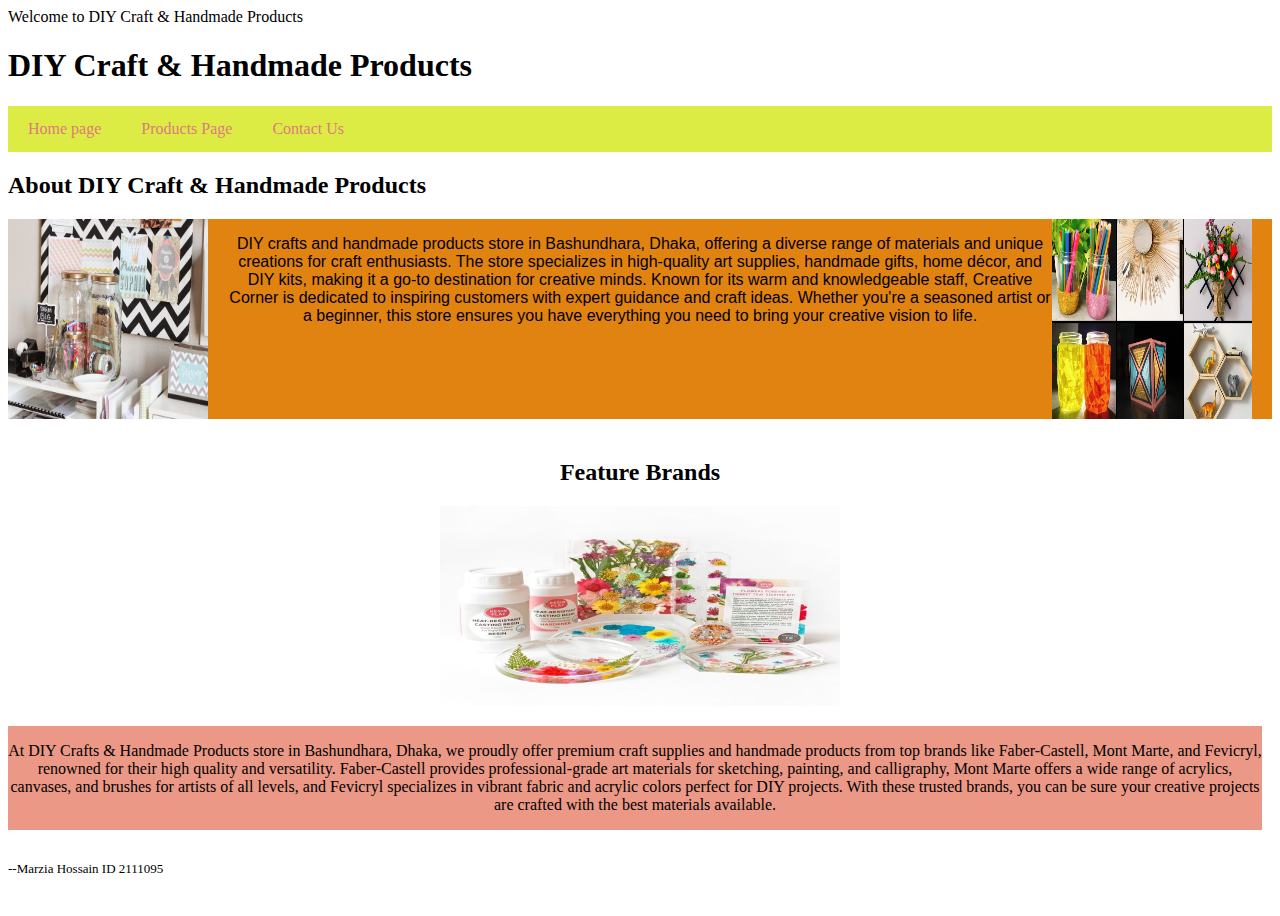
<file: index.html>
<html lang="en">
<head>
    <meta charset="UTF-8">
    <meta name="viewport" content="width=device-width, initial-scale=1.0">
    <title>DIY Craft & Handmade Products</title>
    <link rel="stylesheet" href="index.css">
</head>
<body>
 <!--Marzia Hossain, ID: 211095 -->
    <header class="text">
        <p style="font-size: medium;"> Welcome to DIY Craft & Handmade Products </p>
    </header>
    
    <h1>DIY Craft & Handmade Products</h1>
    <div class="navbar">
        <a href="index.html"> Home page </a>
        <a href="index2.html"> Products Page </a>
        <a href="index3.html"> Contact Us </a>
        </div>
        <h2> About DIY Craft & Handmade Products </h2>
        <div class="content">
            <a href="https://www.DIY Craft&HandmadeProducts.com/page/about-us">
          <img src="pic-1.jpg" alt="pic-1" width="200px" height="200px" style="margin-right: 20px">
          </a>
          <p>DIY crafts and handmade products store in Bashundhara, Dhaka, offering a diverse range of materials and unique creations for craft enthusiasts. The store specializes in high-quality art supplies, handmade gifts, home décor, and DIY kits, making it a go-to destination for creative minds. Known for its warm and knowledgeable staff, Creative Corner is dedicated to inspiring customers with expert guidance and craft ideas. Whether you're a seasoned artist or a beginner, this store ensures you have everything you need to bring your creative vision to life.

         </p> 
          <a href="https://www.DIYCraft&HandmadeProducts.com/" >
            <img src="pic-2.jpg" alt="products" width="200px" height="200px" style="margin-right: 20px">
        </a>
    </div>
    <div class="content2">
        <div class="image-container">
            <h2> Feature Brands </h2>
            <a href="https://www.DIYcrafts&HandmadeProducts.com"></a>
            <img src="pic-3.jpg" alt="brands" width="400px" height="200px"> 
            </a>
        </div>
        <div class="text-container">
            <p> 
                At DIY Crafts & Handmade Products store in Bashundhara, Dhaka, we proudly offer premium craft supplies and handmade products from top brands like Faber-Castell, Mont Marte, and Fevicryl, renowned for their high quality and versatility. Faber-Castell provides professional-grade art materials for sketching, painting, and calligraphy, Mont Marte offers a wide range of acrylics, canvases, and brushes for artists of all levels, and Fevicryl specializes in vibrant fabric and acrylic colors perfect for DIY projects. With these trusted brands, you can be sure your creative projects are crafted with the best materials available.    
            </p>
    
        </div>
        <br>
        <footer class="text">
            <p style="font-size: small;"> --Marzia Hossain ID 2111095</p>
        </footer>
        <br>
            </div>
            
</body>
</html>
</file>
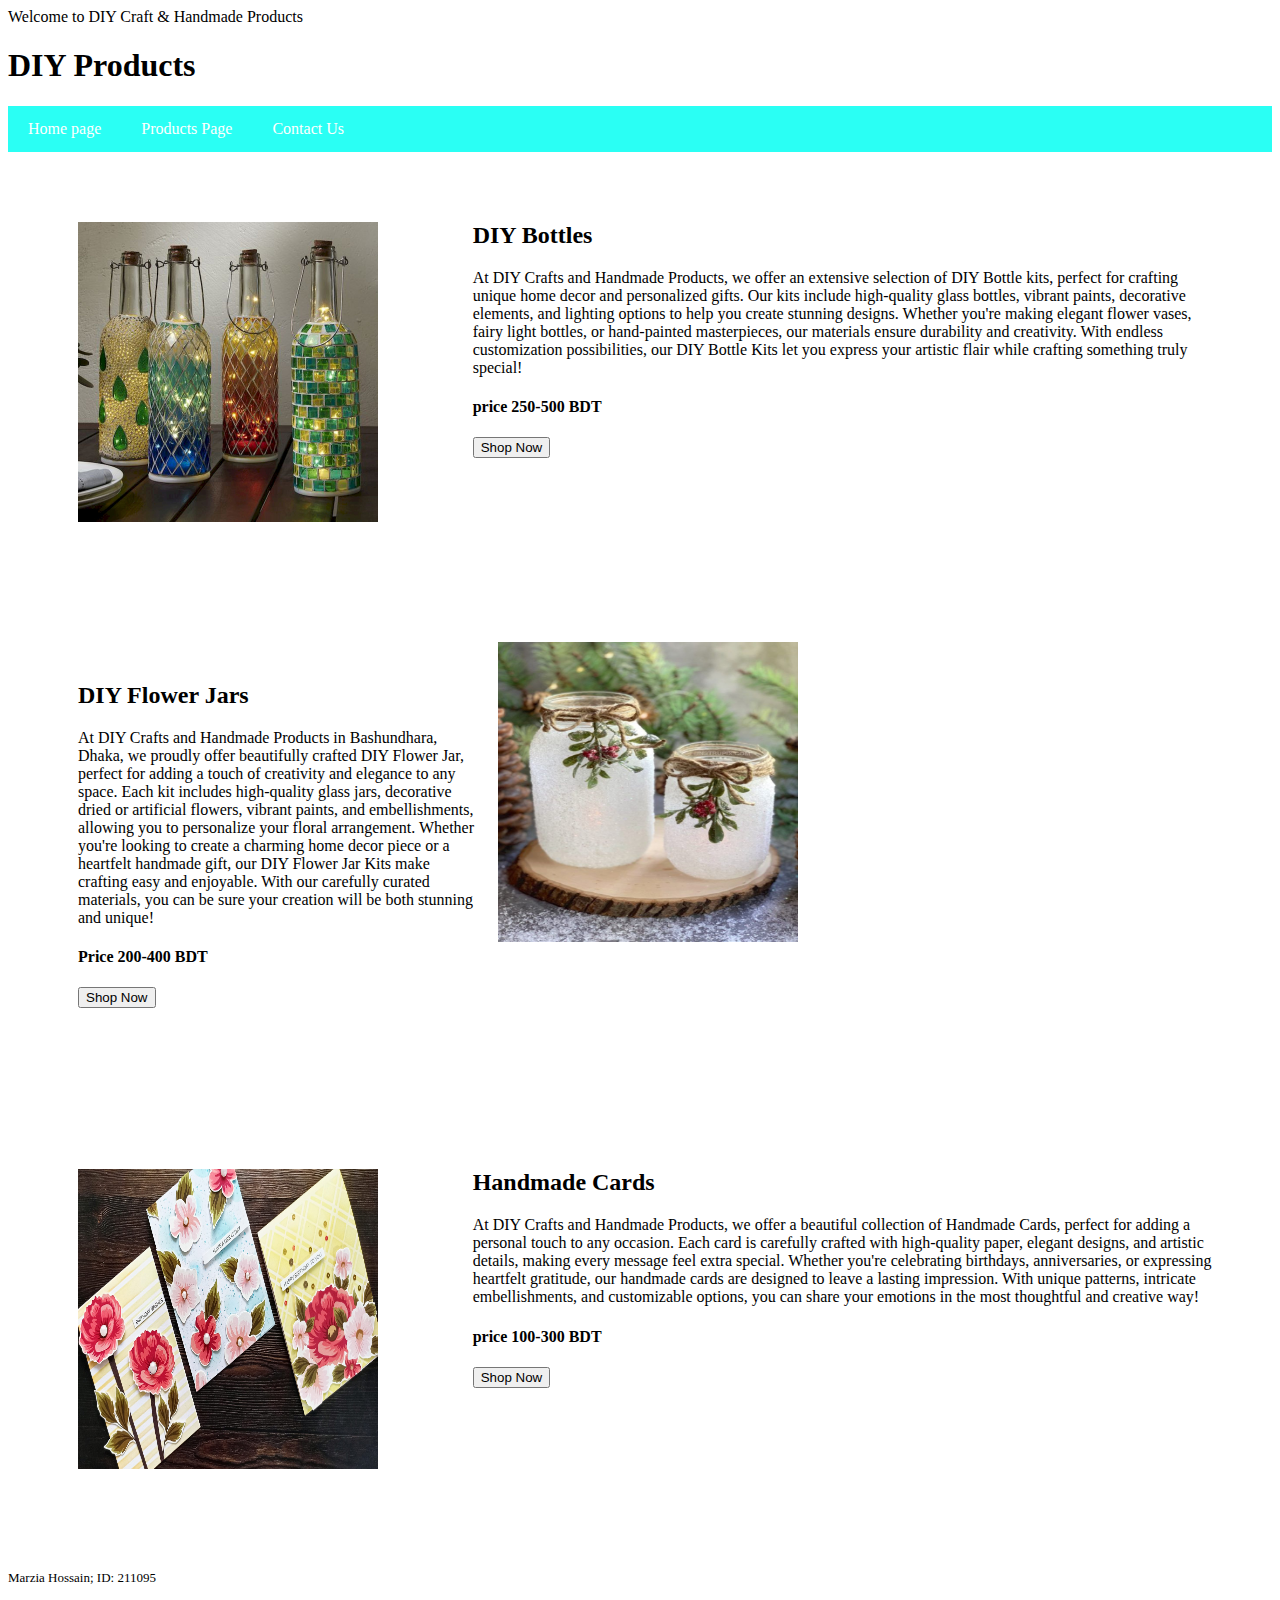
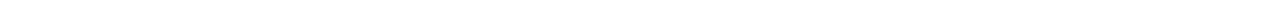
<file: index2.html>
<html lang="en">
<head>
    <meta charset="UTF-8">
    <meta name="viewport" content="width=device-width, initial-scale=1.0">
    <title>Welcome to DIY Craft & Handmade Products</title>
    <link rel="stylesheet" href="index2.css">
</head>
<body>
      <!--Marzia Hossain, ID: 2111095 -->
      <header class="text">
        <p style="font-size: medium;"> Welcome to DIY Craft & Handmade Products </p>
    </header>
    <h1> DIY Products </h1>
    <div class="navbar">
        <a href="index.html"> Home page </a>
        <a href="index2.html"> Products Page </a>
        <a href="index3.html"> Contact Us </a>
        </div>
        <div class="red">
            <div class="blue">
                <a href="https://www.Welcome to DIY Craft & Handmade Products.com">
                    <img class="about-img" src="DIYbottles.jpg">
                    </a>
            </div>
            <div class="about">
                <h2> DIY Bottles </h2>
                <p> At DIY Crafts and Handmade Products, we offer an extensive selection of DIY Bottle kits, perfect for crafting unique home decor and personalized gifts. Our kits include high-quality glass bottles, vibrant paints, decorative elements, and lighting options to help you create stunning designs. Whether you're making elegant flower vases, fairy light bottles, or hand-painted masterpieces, our materials ensure durability and creativity. With endless customization possibilities, our DIY Bottle Kits let you express your artistic flair while crafting something truly special!

                 </p>
                
                <h4> price 250-500 BDT </h4>
                <button>Shop Now</button>
                
            </div>
        </div>
        <div class="red">
            <div class="blue">
                
                <H2> DIY Flower Jars </h2>
                <p> 
                    At DIY Crafts and Handmade Products in Bashundhara, Dhaka, we proudly offer beautifully crafted DIY Flower Jar, perfect for adding a touch of creativity and elegance to any space. Each kit includes high-quality glass jars, decorative dried or artificial flowers, vibrant paints, and embellishments, allowing you to personalize your floral arrangement. Whether you're looking to create a charming home decor piece or a heartfelt handmade gift, our DIY Flower Jar Kits make crafting easy and enjoyable. With our carefully curated materials, you can be sure your creation will be both stunning and unique!
                </p>
                <h4> Price 200-400 BDT <h4>
                <button>Shop Now</button>
            </div>
            <div class="content">
                <a href="DIYflowerjar.jpg">
                    <img src="DIYflowerjar.jpg">
                </a>
            </div>
        </div>
        <div class="red">
        <div class="blue">
            <a href="HandmadeCards.jpg">
                <img class="about-img" src="HandmadeCards.jpg">
                </a>
        </div>
        <div class="about">
            <h2> Handmade Cards </h2>
            <p> At DIY Crafts and Handmade Products, we offer a beautiful collection of Handmade Cards, perfect for adding a personal touch to any occasion. Each card is carefully crafted with high-quality paper, elegant designs, and artistic details, making every message feel extra special. Whether you're celebrating birthdays, anniversaries, or expressing heartfelt gratitude, our handmade cards are designed to leave a lasting impression. With unique patterns, intricate embellishments, and customizable options, you can share your emotions in the most thoughtful and creative way!
             </p>
            
            <h4> price 100-300 BDT </h4>
            <button>Shop Now</button>
            
        </div>
    </div>
    
    <br>
<footer class="text">
    <p style="font-size: small;"> Marzia Hossain; ID: 211095 </p>
</footer>
<br>
</body>
</html>
</file>
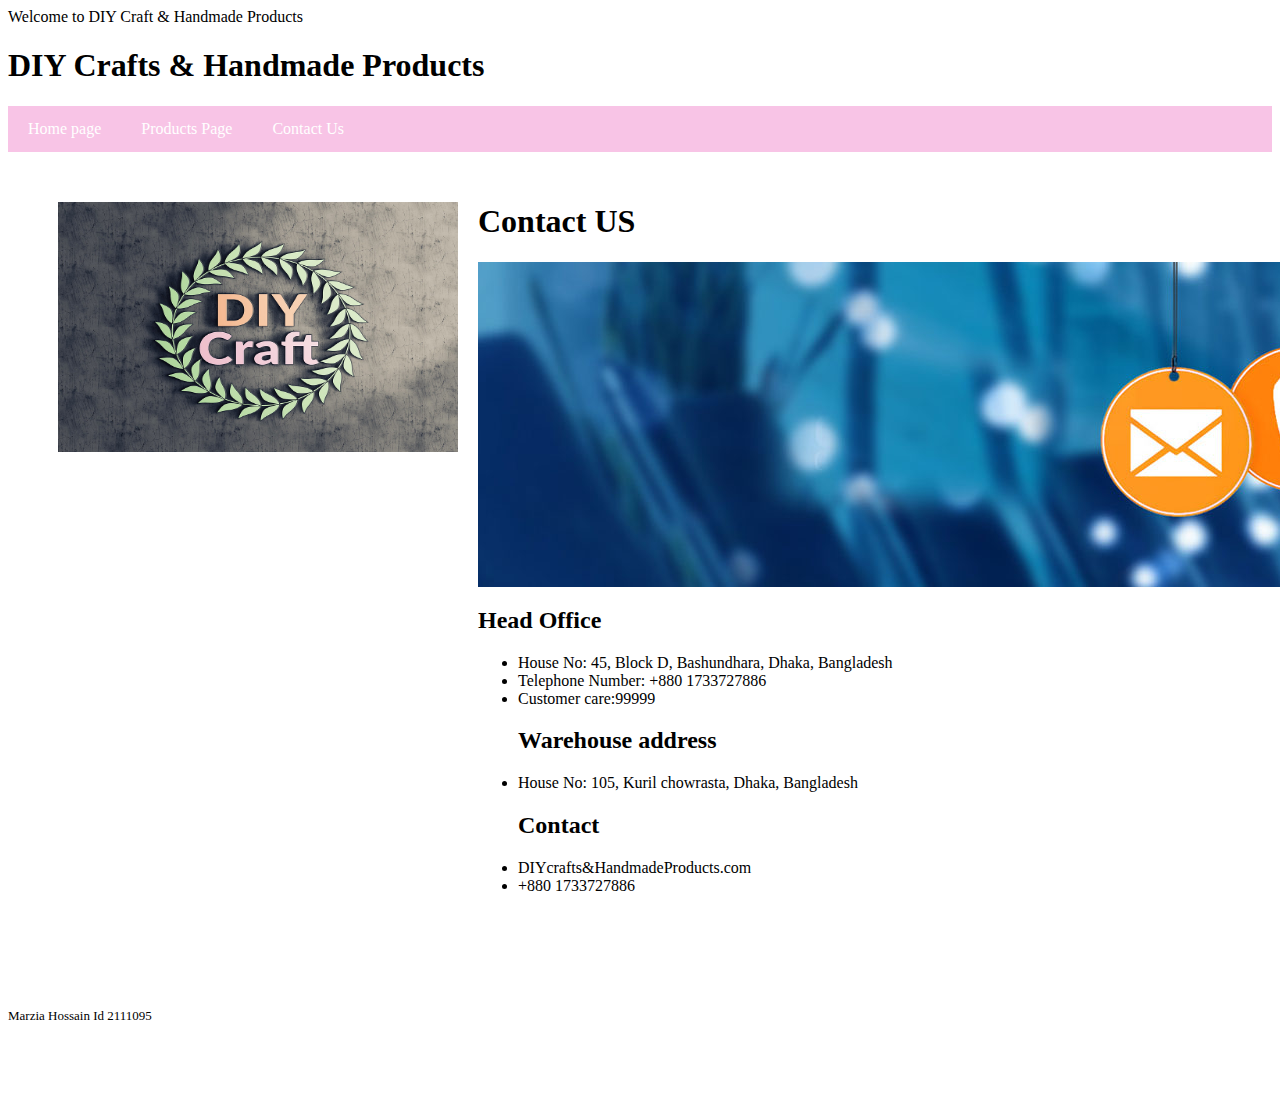
<file: index3.html>
<html lang="en">
<head>
    <meta charset="UTF-8">
    <meta name="viewport" content="width=device-width, initial-scale=1.0">
    <title>Document</title>
    <link rel="stylesheet" href="index3.css">
</head>
<body>
  <!--Marzia Hossain, ID: 211095 -->
  <header class="text">
    <p style="font-size: medium;"> Welcome to DIY Craft & Handmade Products </p>
</header>
<h1> DIY Crafts & Handmade Products </h1>
<div class="navbar">
    <a href="index.html"> Home page </a>
    <a href="index2.html"> Products Page </a>
    <a href="index3.html"> Contact Us </a>
</div>

<div class="container">
    <div class="content">
        <a href="https://www.DIY crafts and products.com/contact">
            <img class="about-img" src="aboutme.jpg">
            </a>
    </div>
    <div class="about">
        <h1> Contact US </h1>
        <img class="contactus" src="last.jpg">
                <h2> Head Office </h2>
                <ul>
                    <li>
                        House No: 45, Block D, Bashundhara, Dhaka, Bangladesh </li>
                        <li>
                        Telephone Number: +880 1733727886 </li>
                        
                      <li>  Customer care:99999 </li>
         <h2> Warehouse address </h2>
                    <li> House No: 105, Kuril chowrasta, Dhaka, Bangladesh
                    </li>
        <h2> Contact </h2>
                    <li> DIYcrafts&HandmadeProducts.com </li>
                    <li> +880 1733727886

                        
                        
                          </li>
                </ul>
            </div>   
            <div class="content">
                <a href="https://www.DIY crafts & Handmade Products.com/contact"></a>
                    
                
            </div>

     
    </div>
</div><br><br><br>
<footer class="text">
    <p style="font-size: small;"> Marzia Hossain Id 2111095 </p>
</footer>
<br><br><br>
            
        </div>
        </div>

</body>
</html>
</file>
<file: index.css>
.navbar {
  overflow: hidden; 
  background-color: rgb(220, 236, 69); 
}


.navbar a {
  float: left; 
  display: block; 
  color: rgb(223, 123, 123); 
  text-align: center; 
  padding: 14px 20px; 
  text-decoration: none; 
}


.navbar a.right {
  float: right; 
}

.navbar a:hover {
  background-color: #e9d2e3; 
  color: rgb(160, 47, 109); 
}
.content{
  font-family: 'Gill Sans', 'Gill Sans MT', Calibri, 'Trebuchet MS', sans-serif;
  font-size: medium;
  display: flex;
  border: 1px;
  background-color: rgb(225, 131, 16);
  text-align: center;

}
.text-container {
  display: grid;
  background-color: rgb(235, 152, 135);
  margin-right:10px;
  text-align: center;
}

.image-container {
  text-align: center; 
  margin: 0 auto; 
  padding: 20px; 
}
</file>
<file: index2.css>
.navbar {
    overflow: hidden; 
    background-color: rgba(0, 255, 242, 0.837);
  }
    
    
    .navbar a {
      float: left; 
      display: block; 
      color: white; 
      text-align: center; 
      padding: 14px 20px; 
      text-decoration: none; 
    }
    
    
    .navbar a.right {
      float: right; 
    }
    
    .navbar a:hover {
      background-color: #ddd; 
      color: rgb(31, 61, 103); 
    }
      
    
    
    
    
    .red {
        display: flex;
        padding: 50px;
      }
      
      .blue{
        display: inline-block;
        width: 400px;
        margin: 20px;
      }
      
      .red img {
        width: 300px;
        height: 300px;
      }
      
      .about {
        width: 800px;
      }
</file>
<file: index3.css>
.navbar {
    overflow: hidden; 
    background-color: rgba(227, 7, 150, 0.24);
  }
  
  
  .navbar a {
    float: left; 
    display: block; 
    color: white; 
    text-align: center; 
    padding: 14px 20px; 
    text-decoration: none; 
  }
  
  
  .navbar a.right {
    float: right; 
  }
  
  .navbar a:hover {
    background-color: #ddd; 
    color: black; 
  }
.container {
    display: flex;
    padding: 30px;
  }

  .content{
    display: inline-block;
    width: 400px;
    margin: 20px;
  }
  
  .content img {
    width: 400px;
    height: 250px;
  }

  .about {
    width: 700px;
    
  }
</file>
